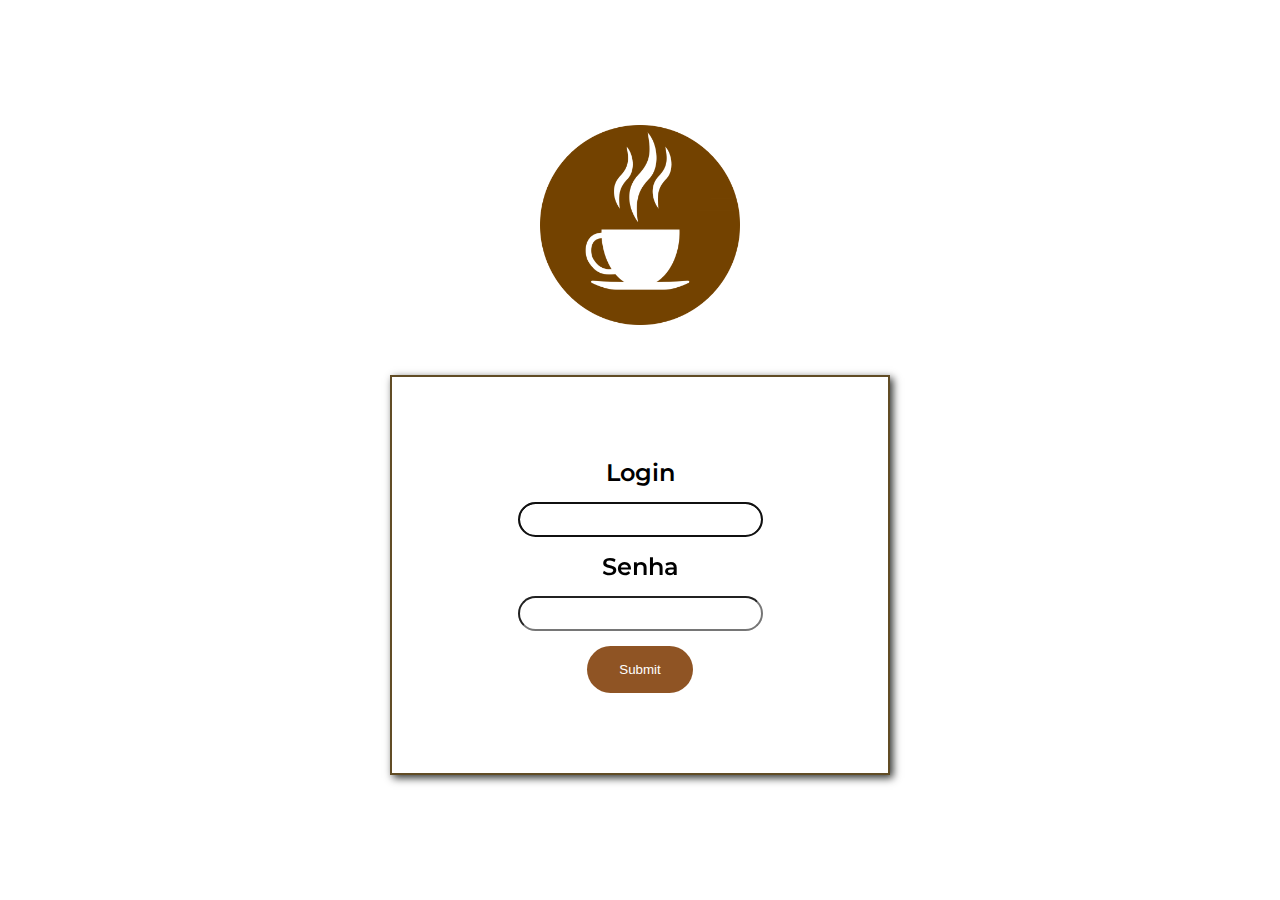
<file: cms/index.html>
<!DOCTYPE html>
<html lang="pt-BR">
<head>
  <meta charset="UTF-8">
  <meta http-equiv="X-UA-Compatible" content="IE=edge">
  <meta name="viewport" content="width=device-width, initial-scale=1.0">
  <link rel="stylesheet" href="./css/login/style.css">
  <title>Login</title>
</head>
<body>
    <img src="./img/coffee.png"/>
    <form method="POST" name="frmLogin" action="index.php">
       <span>
         Login
       </span>
      <input type="email" name="txtUser" autofocus="autofocus" required="required" >
       <span>
         Senha
        </span>
      <input type="password" name="txtUser" required="required">
      <input class="botao" type="submit">
    </form>
</body>
</html>
</file>
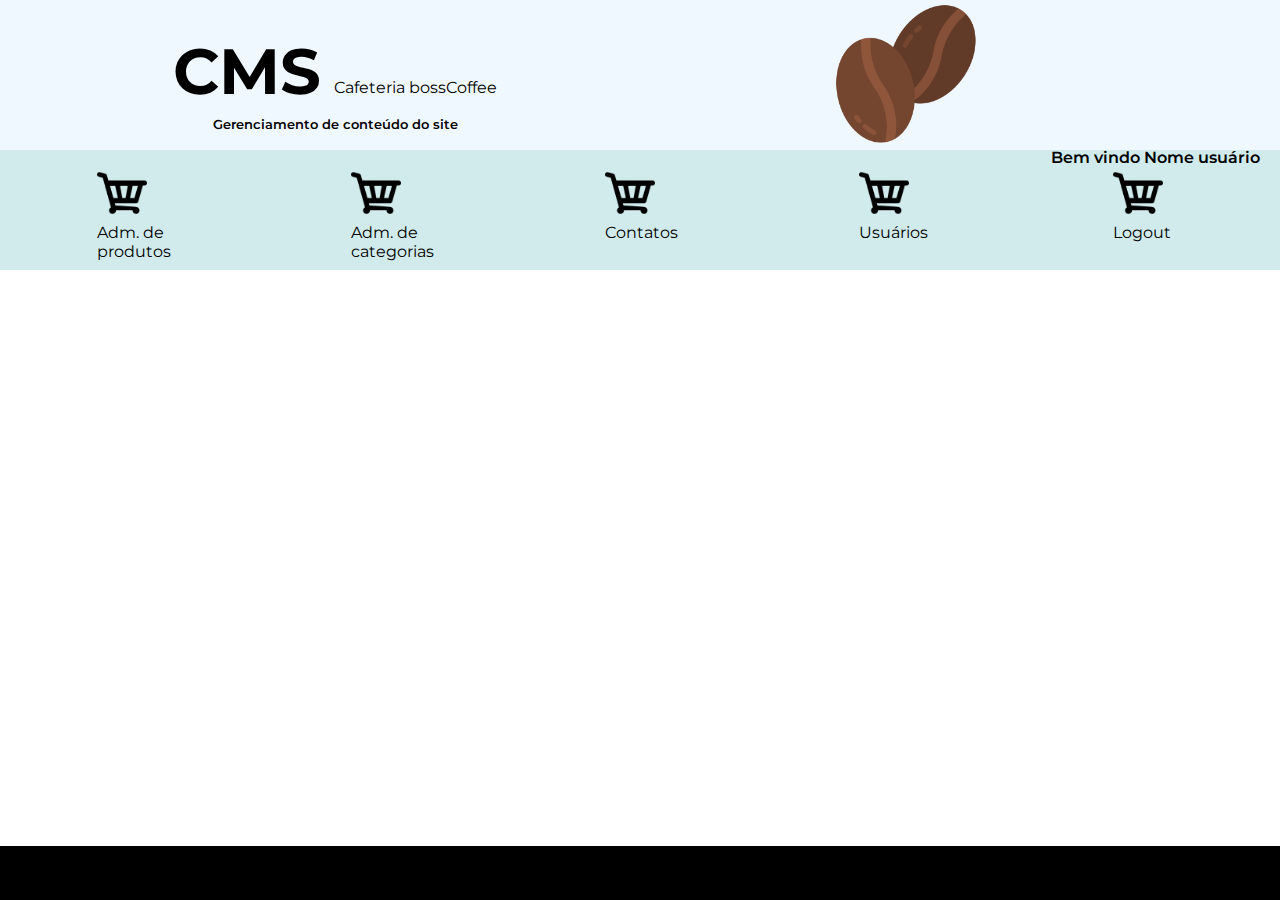
<file: cms/dashboard.html>
<!DOCTYPE html>
<html lang="pt-BR">
<head>
  <meta charset="UTF-8">
  <meta http-equiv="X-UA-Compatible" content="IE=edge">
  <link rel="stylesheet" href="./css/cms/header.css">
  <link rel="stylesheet" href="./css/cms/style.css">
  <link rel="stylesheet" href="./css/cms/main.css">
  <link rel="stylesheet" href="./css/cms/footer.css">
  <meta name="viewport" content="width=device-width, initial-scale=1.0">
  <title>CMS</title>
</head>
<body>
    <header>
      <div class="left-header-cms">
        <div>
          <span>CMS</span>
          <p>Cafeteria bossCoffee</p>
        </div>
          <span>Gerenciamento de conteúdo do site</span>
      </div>
      <div class="right-header-cms">
          <img src="./img/graoCafe.png"/>
      </div>
    </header>
    <main>
      <section>
        <div class="title-section">
          <p>Bem vindo <span>Nome usuário</span></p>
        </div>
        <section class="options-group">
          <div class="options">
            <div class="option">
              <img src="./img/carrinho.png">
              <p>Adm. de produtos</p>
            </div>
            <div class="option">
              <img src="./img/carrinho.png">
              <p>Adm. de categorias</p>
            </div>
            <div class="option">
              <img src="./img/carrinho.png"> 
              <p>Contatos</p>
            </div>
            <div class="option">
              <img src="./img/carrinho.png">
              <p>Usuários</p>
            </div>
            <div class="option">
              <img src="./img/carrinho.png">
              <p>Logout</p>
            </div>
          </div>
        </section>
      </section>
    </main>
    <footer>

    </footer>
</body>
</html>
</file>
<file: cms/css/login/style.css>
@import url('https://fonts.googleapis.com/css2?family=Montserrat:ital,wght@0,300;0,400;1,300;1,400&display=swap');

*{
  padding: 0;
  margin: 0;
  box-sizing: border-box;
}

img{
  margin-bottom: 50px;
  width: 200px;
  height: 200px;
}

body{
  font-family: 'Montserrat', sans-serif;
  width: 100vw;
  height: 100vh;
  display: flex;
  flex-direction: column;
  align-items: center;
  justify-content: center;
}

form{
  box-shadow: 3px 3px 8px rgb(49, 51, 49);
  font-size: 1.5rem;
  font-weight: 600;
  display: flex;
  flex-direction: column;
  align-items: center;
  justify-content: center;
  gap: 15px;
  width: 500px;
  height: 400px;
  border: 2px solid rgb(97, 76, 37);
}

.botao{
  border: none;
  background: rgb(143, 84, 36);
  padding: 1rem 2rem;
  color: white;
  border-radius: 3rem;
}

input[type="email"] {
  border-radius: 20px;
  padding: 0.5rem 2rem;
  display: flex;
}

input[type="password"] {
  border-radius: 20px;
  padding: 0.5rem 2rem;
}
</file>
<file: cms/css/cms/header.css>
header{
  height: 150px;
  width: 100%;

  padding-left: 20px;
  display: flex;
  flex-direction: row;
 
  background-color: aliceblue;
}

.left-header-cms{
  width: 50%;

  display: flex;
  align-items: center;
  justify-content: center;
  flex-direction: column;
}

.left-header-cms div {
  display: flex;
  align-items: flex-end;
  flex-direction: row;

  margin-bottom: 20px;
  gap: 1vw;
}

.left-header-cms div span{
  position: relative;
  top: 13px;

  font-size: clamp(4rem, 10vw, 2rem);
  font-weight: bold;
} 

.left-header-cms span{
  font-size: 80%;
  font-weight: 600;
}

.left-header-cms div p{
  font-weight: 400;
  font-size: 1rem;
} 

.right-header-cms{
  display: flex;
  align-items: center;
  justify-content: center;
}

.right-header-cms img{
  width: 30%;
}
</file>
<file: cms/css/cms/style.css>
@import url('https://fonts.googleapis.com/css2?family=Montserrat:ital,wght@0,300;0,400;0,600;0,700;1,300;1,400;1,600;1,700&display=swap');

*{
  font-family: 'Montserrat', sans-serif;
  padding: 0;
  margin: 0;
  box-sizing: border-box;
}

body{
  display: flex;
  flex-direction: column;
  width: 100vw;
  height: 100vh;
}
</file>
<file: cms/css/cms/main.css>
main{
 width: 100%;
 height: 100%;
}

section{
  display: flex;
  flex-direction: column;
  width: 100%;
  height: 120px;
}

section .title-section{
  width: 100%;
  height: 15px;

  display: flex;
  align-items: center;
  justify-content: flex-end;

  padding-right: 20px;

  font-weight: 600;
  
  background-color: rgb(209, 235, 236);
}

.options-group{
  padding-left: 10px;
  padding-right: 10px;
  background-color: rgb(209, 235, 236);
}

.options{
  width: 100%;
  height: 100%;

  display: flex;
  align-items: center;
  justify-content: space-around;
  gap:10px;
}

.option{
  width: 70px;
  height: 100px;
  
  display: flex;
  flex-direction: column;
}

.option img{
  width: 50px;
  height: 50px;

  margin-bottom: 5px;
}
</file>
<file: cms/css/cms/footer.css>
footer{
  width: 100%;
  height: 70px;
  background-color: black;
}
</file>
